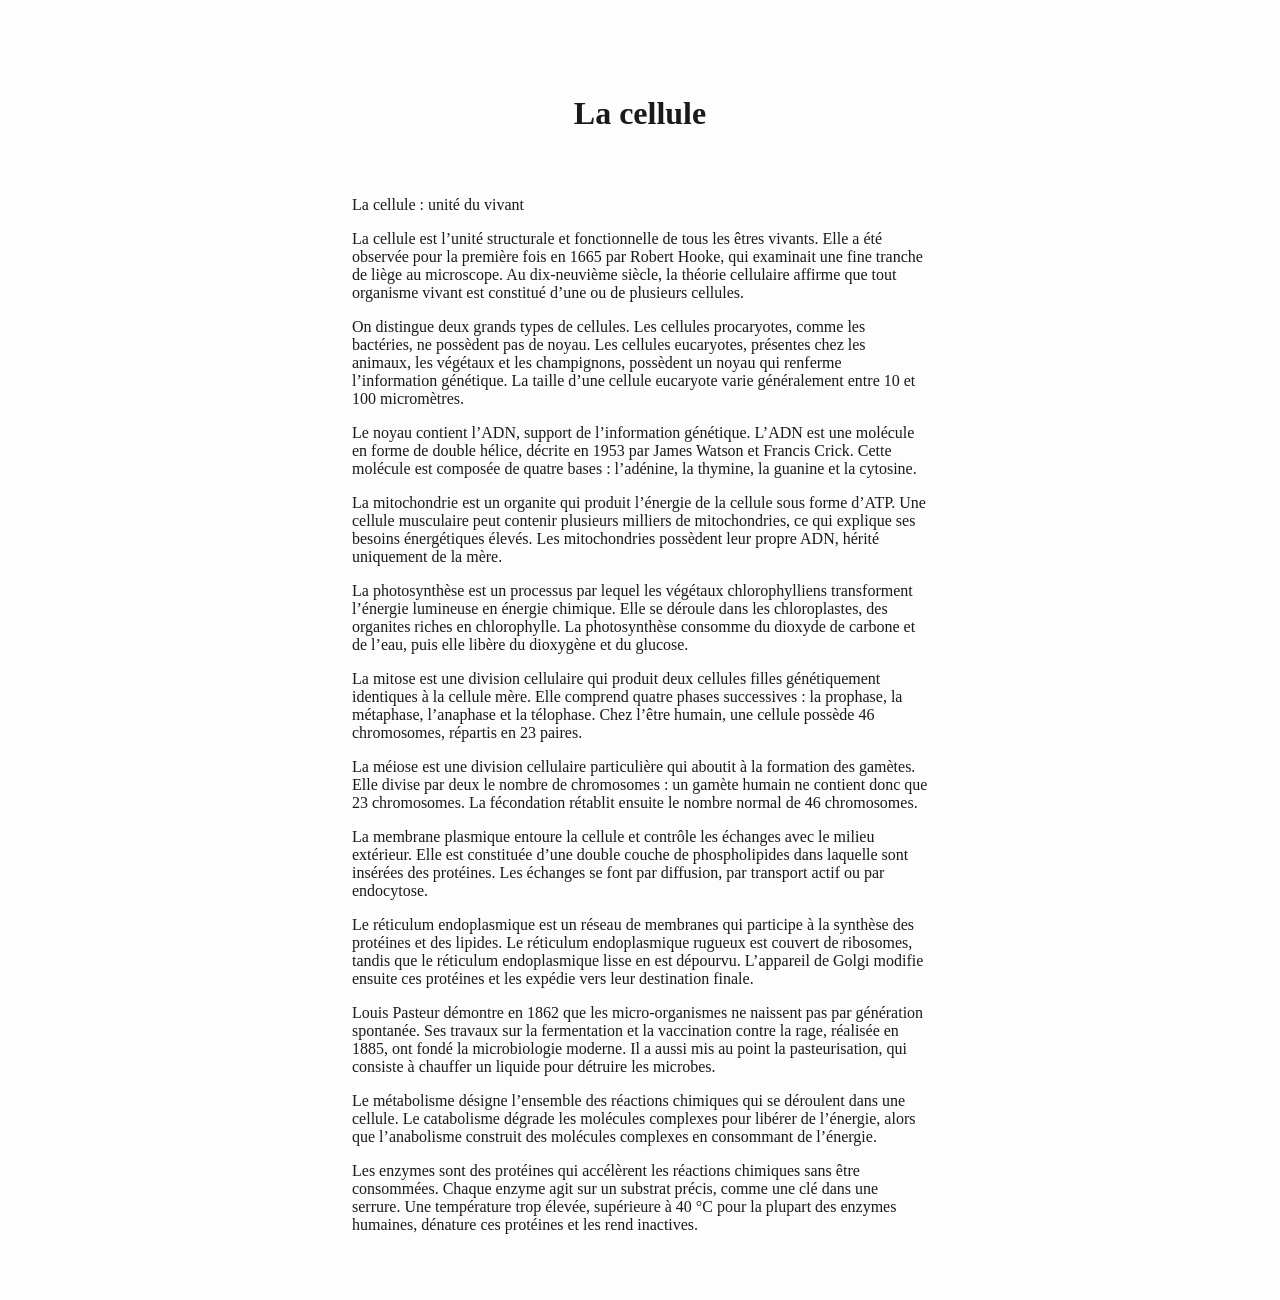
<file: tests/fixtures/cours-biologie.html>
<!DOCTYPE html>
<html xmlns="http://www.w3.org/1999/xhtml" lang="" xml:lang="">
<head>
  <meta charset="utf-8" />
  <meta name="generator" content="pandoc" />
  <meta name="viewport" content="width=device-width, initial-scale=1.0, user-scalable=yes" />
  <title>La cellule</title>
  <style>
    html {
      color: #1a1a1a;
      background-color: #fdfdfd;
    }
    body {
      margin: 0 auto;
      max-width: 36em;
      padding-left: 50px;
      padding-right: 50px;
      padding-top: 50px;
      padding-bottom: 50px;
      hyphens: auto;
      overflow-wrap: break-word;
      text-rendering: optimizeLegibility;
      font-kerning: normal;
    }
    @media (max-width: 600px) {
      body {
        font-size: 0.9em;
        padding: 12px;
      }
      h1 {
        font-size: 1.8em;
      }
    }
    @media print {
      html {
        background-color: white;
      }
      body {
        background-color: transparent;
        color: black;
        font-size: 12pt;
      }
      p, h2, h3 {
        orphans: 3;
        widows: 3;
      }
      h2, h3, h4 {
        page-break-after: avoid;
      }
    }
    p {
      margin: 1em 0;
    }
    a {
      color: #1a1a1a;
    }
    a:visited {
      color: #1a1a1a;
    }
    img {
      max-width: 100%;
    }
    h1, h2, h3, h4, h5, h6 {
      margin-top: 1.4em;
    }
    h5, h6 {
      font-size: 1em;
      font-style: italic;
    }
    h6 {
      font-weight: normal;
    }
    ol, ul {
      padding-left: 1.7em;
      margin-top: 1em;
    }
    li > ol, li > ul {
      margin-top: 0;
    }
    blockquote {
      margin: 1em 0 1em 1.7em;
      padding-left: 1em;
      border-left: 2px solid #e6e6e6;
      color: #606060;
    }
    code {
      font-family: Menlo, Monaco, Consolas, 'Lucida Console', monospace;
      font-size: 85%;
      margin: 0;
      hyphens: manual;
    }
    pre {
      margin: 1em 0;
      overflow: auto;
    }
    pre code {
      padding: 0;
      overflow: visible;
      overflow-wrap: normal;
    }
    .sourceCode {
     background-color: transparent;
     overflow: visible;
    }
    hr {
      background-color: #1a1a1a;
      border: none;
      height: 1px;
      margin: 1em 0;
    }
    table {
      margin: 1em 0;
      border-collapse: collapse;
      width: 100%;
      overflow-x: auto;
      display: block;
      font-variant-numeric: lining-nums tabular-nums;
    }
    table caption {
      margin-bottom: 0.75em;
    }
    tbody {
      margin-top: 0.5em;
      border-top: 1px solid #1a1a1a;
      border-bottom: 1px solid #1a1a1a;
    }
    th {
      border-top: 1px solid #1a1a1a;
      padding: 0.25em 0.5em 0.25em 0.5em;
    }
    td {
      padding: 0.125em 0.5em 0.25em 0.5em;
    }
    header {
      margin-bottom: 4em;
      text-align: center;
    }
    #TOC li {
      list-style: none;
    }
    #TOC ul {
      padding-left: 1.3em;
    }
    #TOC > ul {
      padding-left: 0;
    }
    #TOC a:not(:hover) {
      text-decoration: none;
    }
    code{white-space: pre-wrap;}
    span.smallcaps{font-variant: small-caps;}
    div.columns{display: flex; gap: min(4vw, 1.5em);}
    div.column{flex: auto; overflow-x: auto;}
    div.hanging-indent{margin-left: 1.5em; text-indent: -1.5em;}
    /* The extra [class] is a hack that increases specificity enough to
       override a similar rule in reveal.js */
    ul.task-list[class]{list-style: none;}
    ul.task-list li input[type="checkbox"] {
      font-size: inherit;
      width: 0.8em;
      margin: 0 0.8em 0.2em -1.6em;
      vertical-align: middle;
    }
    .display.math{display: block; text-align: center; margin: 0.5rem auto;}
  </style>
</head>
<body>
<header id="title-block-header">
<h1 class="title">La cellule</h1>
</header>
<p>La cellule : unité du vivant</p>
<p>La cellule est l’unité structurale et fonctionnelle de tous les êtres
vivants. Elle a été observée pour la première fois en 1665 par Robert
Hooke, qui examinait une fine tranche de liège au microscope. Au
dix-neuvième siècle, la théorie cellulaire affirme que tout organisme
vivant est constitué d’une ou de plusieurs cellules.</p>
<p>On distingue deux grands types de cellules. Les cellules procaryotes,
comme les bactéries, ne possèdent pas de noyau. Les cellules eucaryotes,
présentes chez les animaux, les végétaux et les champignons, possèdent
un noyau qui renferme l’information génétique. La taille d’une cellule
eucaryote varie généralement entre 10 et 100 micromètres.</p>
<p>Le noyau contient l’ADN, support de l’information génétique. L’ADN
est une molécule en forme de double hélice, décrite en 1953 par James
Watson et Francis Crick. Cette molécule est composée de quatre bases :
l’adénine, la thymine, la guanine et la cytosine.</p>
<p>La mitochondrie est un organite qui produit l’énergie de la cellule
sous forme d’ATP. Une cellule musculaire peut contenir plusieurs
milliers de mitochondries, ce qui explique ses besoins énergétiques
élevés. Les mitochondries possèdent leur propre ADN, hérité uniquement
de la mère.</p>
<p>La photosynthèse est un processus par lequel les végétaux
chlorophylliens transforment l’énergie lumineuse en énergie chimique.
Elle se déroule dans les chloroplastes, des organites riches en
chlorophylle. La photosynthèse consomme du dioxyde de carbone et de
l’eau, puis elle libère du dioxygène et du glucose.</p>
<p>La mitose est une division cellulaire qui produit deux cellules
filles génétiquement identiques à la cellule mère. Elle comprend quatre
phases successives : la prophase, la métaphase, l’anaphase et la
télophase. Chez l’être humain, une cellule possède 46 chromosomes,
répartis en 23 paires.</p>
<p>La méiose est une division cellulaire particulière qui aboutit à la
formation des gamètes. Elle divise par deux le nombre de chromosomes :
un gamète humain ne contient donc que 23 chromosomes. La fécondation
rétablit ensuite le nombre normal de 46 chromosomes.</p>
<p>La membrane plasmique entoure la cellule et contrôle les échanges
avec le milieu extérieur. Elle est constituée d’une double couche de
phospholipides dans laquelle sont insérées des protéines. Les échanges
se font par diffusion, par transport actif ou par endocytose.</p>
<p>Le réticulum endoplasmique est un réseau de membranes qui participe à
la synthèse des protéines et des lipides. Le réticulum endoplasmique
rugueux est couvert de ribosomes, tandis que le réticulum endoplasmique
lisse en est dépourvu. L’appareil de Golgi modifie ensuite ces protéines
et les expédie vers leur destination finale.</p>
<p>Louis Pasteur démontre en 1862 que les micro-organismes ne naissent
pas par génération spontanée. Ses travaux sur la fermentation et la
vaccination contre la rage, réalisée en 1885, ont fondé la microbiologie
moderne. Il a aussi mis au point la pasteurisation, qui consiste à
chauffer un liquide pour détruire les microbes.</p>
<p>Le métabolisme désigne l’ensemble des réactions chimiques qui se
déroulent dans une cellule. Le catabolisme dégrade les molécules
complexes pour libérer de l’énergie, alors que l’anabolisme construit
des molécules complexes en consommant de l’énergie.</p>
<p>Les enzymes sont des protéines qui accélèrent les réactions chimiques
sans être consommées. Chaque enzyme agit sur un substrat précis, comme
une clé dans une serrure. Une température trop élevée, supérieure à 40
°C pour la plupart des enzymes humaines, dénature ces protéines et les
rend inactives.</p>
</body>
</html>
</file>
